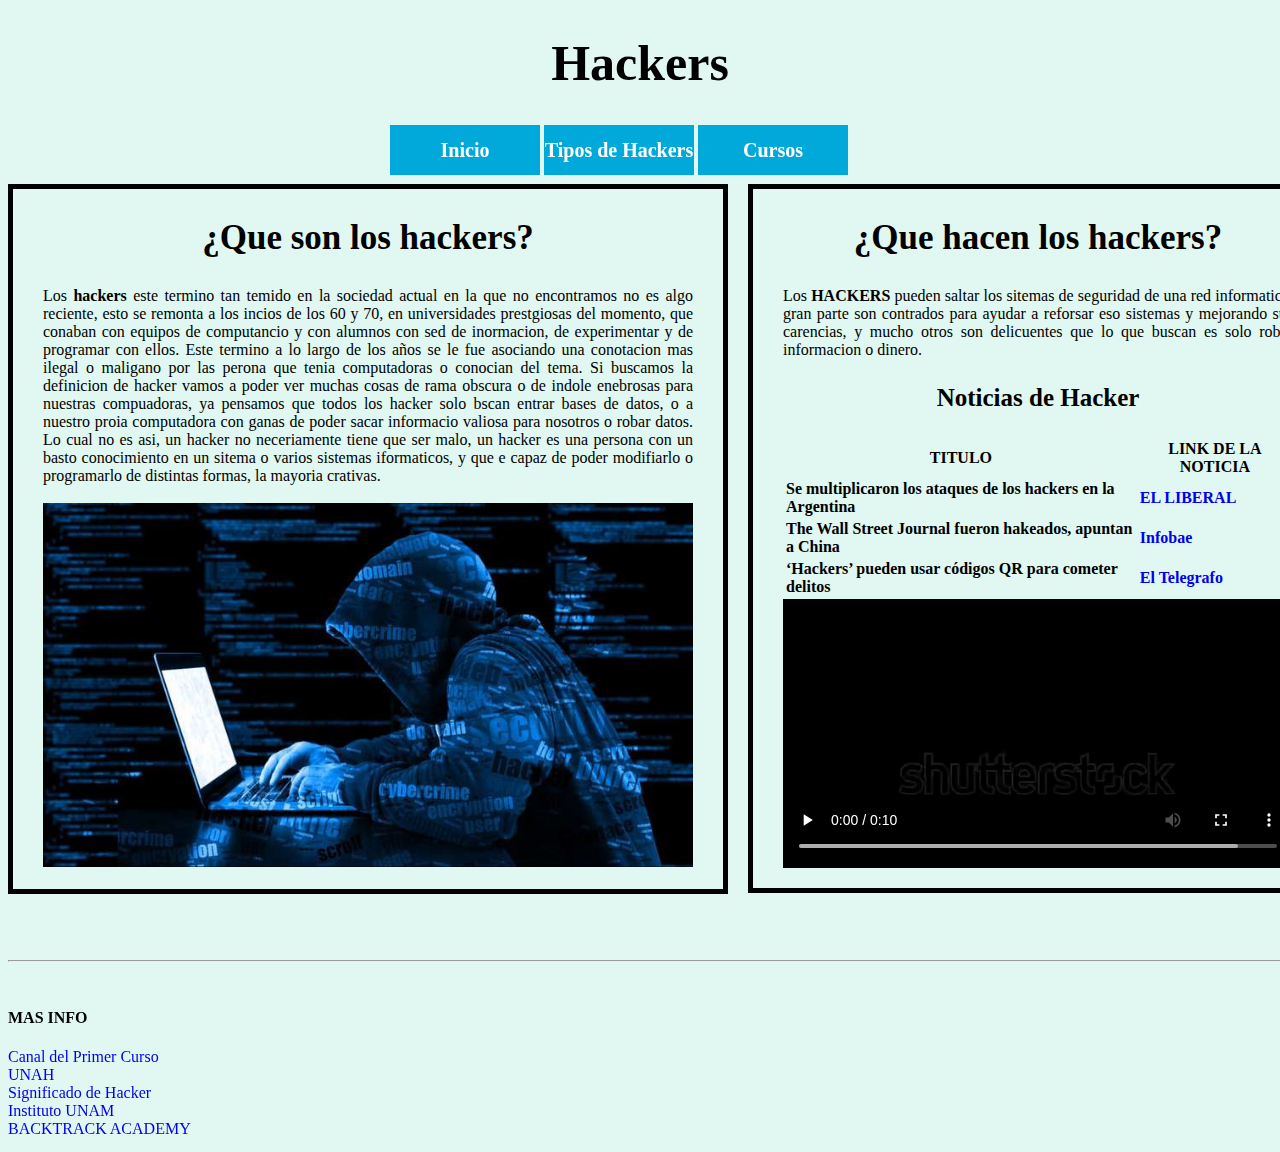
<file: index.html>
<!DOCTYPE html>
<html>
	<head>
		<title>Hackers</title>
		<meta charset="utf-8">
		<link rel="stylesheet" type="text/css" href="estilo2.css">
	</head>
	<body id="cuerpo">
	 	<header id="encabezado">
	 		<h1 >
	 				Hackers
	 		</h1>
	 		<nav id="navegacion" >
	 			<ul class="botonera">
	 				<li><a href="index.html">Inicio</a></li>
	 				<li><a href="segunda pagina1.html">Tipos de Hackers</a></li>
	 				<li><a href="pagina3.html">Cursos</a></li>	 			
	 				
	 			</ul>
	 		</nav>
	 	</header>
	 	<section id="seccion">	
	 		<article id="articulo1">
	 			<h2>
	 			 	¿Que son los hackers?
	 			</h2>
	 			<p>
	 				Los <strong>hackers</strong> este termino tan temido en la sociedad actual en la que no encontramos no es algo reciente, esto se remonta a los incios de los 60 y 70, en universidades prestgiosas del momento, que conaban con equipos de computancio y con alumnos con sed de inormacion, de experimentar y de programar con ellos. Este termino a lo largo de los años se le fue asociando una conotacion mas ilegal o maligano por las perona que tenia computadoras o conocian del tema.
	 				Si buscamos la definicion de hacker vamos a poder ver muchas cosas de rama obscura o de indole enebrosas para nuestras compuadoras, ya pensamos que todos los hacker solo bscan entrar bases de datos, o a nuestro proia computadora con ganas de poder sacar informacio valiosa para nosotros o robar datos. Lo cual no es asi, un hacker no neceriamente tiene que ser malo, un hacker es una persona con un basto conocimiento en un sitema o varios sistemas iformaticos, y que e capaz de poder modifiarlo o programarlo de distintas formas, la mayoria crativas.<br>	
	 				<br><img src="hackers/hacker2.jpg" alt="Hacker"	title="Hacker" class="imghacker">
	 			</article>
	 			<article id="articulo2">
	 			</p>
	 			<h2>
	 				¿Que hacen los hackers?
	 			</h2>
	 			<p>
	 				Los <strong>HACKERS</strong> pueden saltar los sitemas de seguridad de una red informatica, gran parte son contrados para ayudar a reforsar eso sistemas y mejorando sus carencias, y mucho otros son delicuentes que lo que buscan es solo robar informacion o dinero.
	 			</p>
	 			<h3>
	 				Noticias de Hacker
	 			</h3>
	 			<div><table>
            <tr>
                <th><B>TITULO</B></th>
                <th><B>LINK DE LA NOTICIA</B></th>

            </tr>
            <tr>
                <td><B>Se multiplicaron los ataques de los hackers en la Argentina</B></td>
                <td><B><a href="https://www.elliberal.com.ar/noticia/pais/589245/2021-se-multiplicaron-ataques-hackers-argentina" target="blank">EL LIBERAL</a>
 </B></td>

            </tr>
            <tr>
                <td><B>The Wall Street Journal fueron hakeados, apuntan a China</B></td>
                <td><B><a href="https://www.infobae.com/america/eeuu/2022/02/04/the-wall-street-journal-y-otros-medios-de-la-empresa-fueron-hackeados-y-las-investigaciones-apuntan-a-china/.html" target="blank">Infobae</a>
 </B></td>

            </tr>
            <tr>
                <td><B>‘Hackers’ pueden usar códigos QR para cometer delitos</B></td>
                <td><B><a href="https://www.eltelegrafo.com.ec/noticias/actualidad/44/hackers-pueden-usar-codigos-qr-para-cometer-delitos" target="blank">El Telegrafo</a>
 

            </tr>
    </table></div>
    <video src="hackers/letras.mp4" controls="" class="video1"></video>
	 		</article>
	 	</section>
	 	<FOOTER id=pie>
	 		<br>	
	 		<hr>	
	 		<br><h4>MAS INFO</h4>
	 		<a href="https://www.youtube.com/channel/UCigQxkSP6aETxWWVmfRj0ow" target="blank">Canal del Primer Curso</a><br>	
	 		<a href="https://blogs.unah.edu.hn/csirt/tipos-de-hackers/" target="blank">UNAH</a><br>	
	 		<a href="https://www.significados.com/hacker/#:~:text=Qu%C3%A9%20es%20Hacker%3A&text=Los%20hackers%20tambi%C3%A9n%20son%20conocidos%20como%20%E2%80%9Cpiratas%20inform%C3%A1ticos%E2%80%9D.&text=La%20funci%C3%B3n%20de%20un%20hacker,la%20seguridad%20de%20los%20mismos." target="blank">Significado de Hacker</a><br>	
	 		<a href="http://www.ii.unam.mx/es-mx/AlmacenDigital/CapsulasTI/Paginas/hackers.aspx" target="blank">Instituto UNAM</a><br>	
	 		<a href="https://backtrackacademy.com/cursos/gratis" target="blank">BACKTRACK ACADEMY</a>
	 		
	 	</FOOTER>

	 </body> 
</html>
</file>
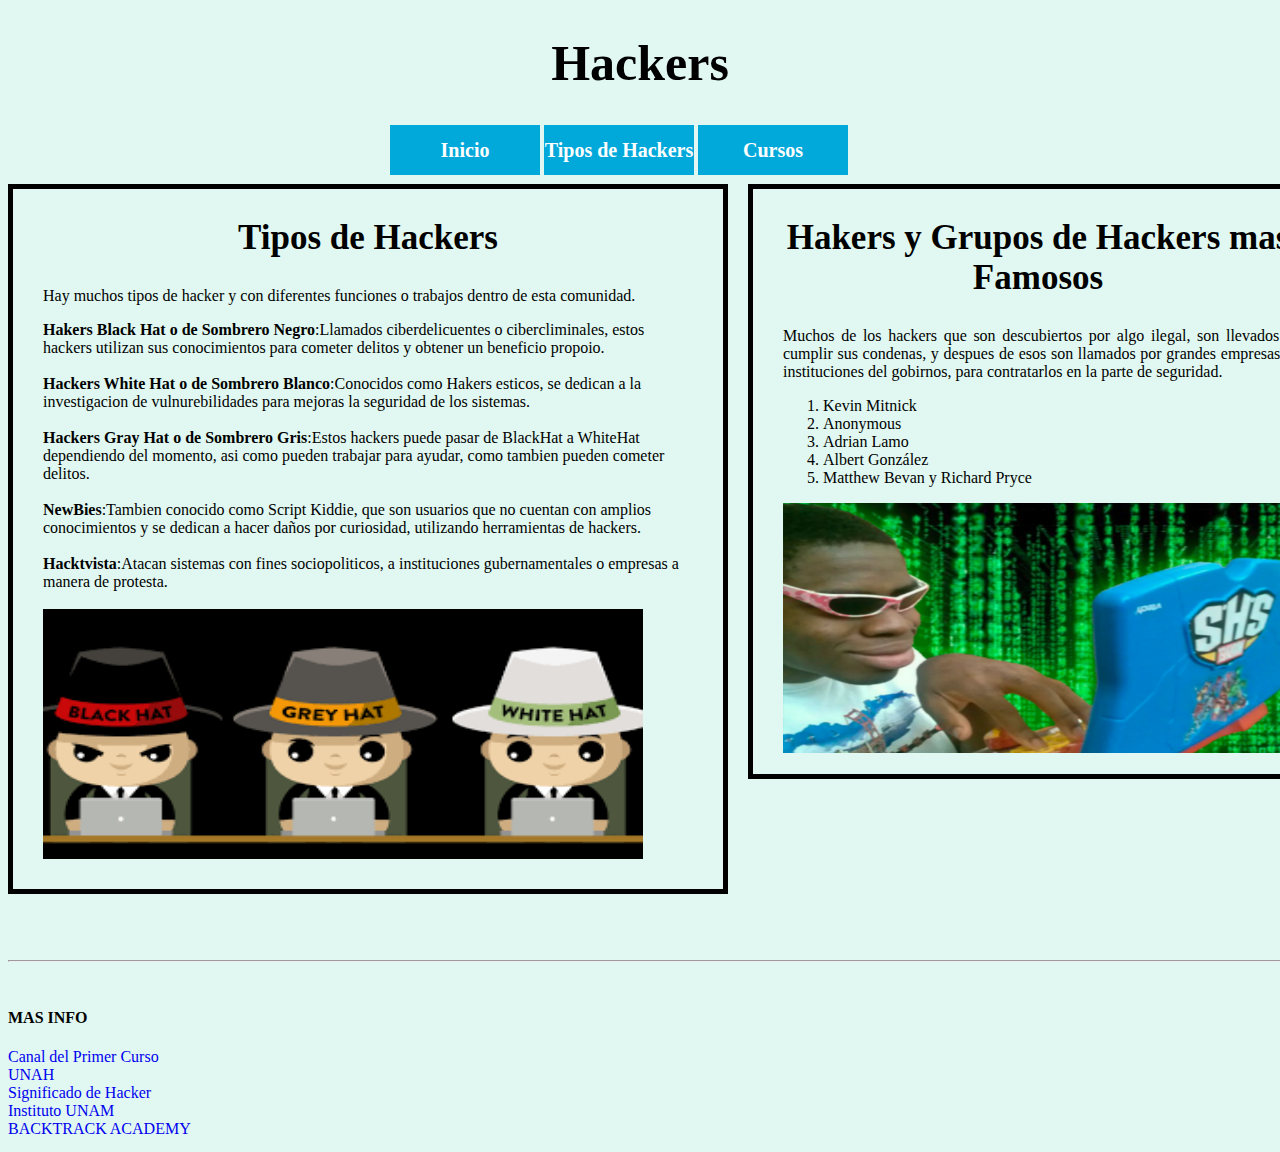
<file: segunda pagina1.html>
<!DOCTYPE html>
<html>
	<head>
		<title>Hackers</title>
		<meta charset="utf-8">
		<link rel="stylesheet" type="text/css" href="estilo2.css">
	</head>
	<body id="cuerpo">
	 	<header id="encabezado">
	 		<h1 >
	 				Hackers
	 		</h1>
	 		<nav id="navegacion" >
	 			<ul class="botonera">
	 				<li><a href="index.html">Inicio</a></li>
	 				<li><a href="segunda pagina1.html">Tipos de Hackers</a></li>
	 				<li><a href="pagina3.html">Cursos</a></li>	 			
	 				
	 			</ul>
	 		</nav>
	 	</header>
	 	<section id="seccion">	
	 		<article id="articulo1">
	 			<h2>
	 				Tipos de Hackers
	 			</h2>
	 			<p>
	 				Hay muchos tipos de hacker y con diferentes funciones o trabajos dentro de esta comunidad.<br>
	 				<ul>	
	 		        <li><strong>Hakers Black Hat o de Sombrero Negro</strong>:Llamados ciberdelicuentes o cibercliminales, estos hackers utilizan sus conocimientos para cometer delitos y obtener un beneficio propoio.</li><br>
	 				<li><strong>Hackers White Hat o de Sombrero Blanco</strong>:Conocidos como Hakers esticos, se dedican a la investigacion de vulnurebilidades para mejoras la seguridad de los sistemas.</li><br>
	 				<li><strong>Hackers Gray Hat o de Sombrero Gris</strong>:Estos hackers puede pasar de BlackHat a WhiteHat dependiendo del momento, asi como pueden trabajar para ayudar, como tambien pueden cometer delitos.</li><br>
	 				<li><strong>NewBies</strong>:Tambien conocido como Script Kiddie, que son usuarios que no cuentan con amplios conocimientos y se dedican a hacer daños por curiosidad, utilizando herramientas de hackers.</li><br>
	 				<li><strong>Hacktvista</strong>:Atacan sistemas con fines sociopoliticos, a instituciones gubernamentales o empresas a manera de protesta.</li>
	 		    </ul>
	 				<br><img src="hackers/sombreros.png" alt="tipos-de-hackers"	title="Hacker" class="img1">
	 			</article>
	 			<article id="articulo2">
	 			</p>
	 			<h2>
	 				Hakers y Grupos de Hackers mas Famosos
	 			</h2>
	 			 <p>
	 		    	Muchos de los hackers que son descubiertos por algo ilegal, son llevados a cumplir sus condenas, y despues de esos son llamados por grandes empresas o instituciones del gobirnos, para contratarlos en la parte de seguridad.
	 		    	<ol>
	 		    	<li>Kevin Mitnick</li>	
	 		    	<li>Anonymous </li>	
	 		    	<li>Adrian Lamo </li>	
	 		    	<li>Albert González</li>	
	 		    	<li>Matthew Bevan y Richard Pryce</li>	
	 		    	</ol>
	 		    </p>
	 		    <img src="hackers/hacker.png" class="img3">
	 		</article>
	 	</section>
	 	<FOOTER id=pie>
	 		<br>	
	 		<hr>	
	 		<br><h4>MAS INFO</h4>
	 		<a href="https://www.youtube.com/channel/UCigQxkSP6aETxWWVmfRj0ow" target="blank">Canal del Primer Curso</a><br>	
	 		<a href="https://blogs.unah.edu.hn/csirt/tipos-de-hackers/" target="blank">UNAH</a><br>	
	 		<a href="https://www.significados.com/hacker/#:~:text=Qu%C3%A9%20es%20Hacker%3A&text=Los%20hackers%20tambi%C3%A9n%20son%20conocidos%20como%20%E2%80%9Cpiratas%20inform%C3%A1ticos%E2%80%9D.&text=La%20funci%C3%B3n%20de%20un%20hacker,la%20seguridad%20de%20los%20mismos." target="blank">Significado de Hacker</a><br>	
	 		<a href="http://www.ii.unam.mx/es-mx/AlmacenDigital/CapsulasTI/Paginas/hackers.aspx" target="blank">Instituto UNAM</a><br>	
	 		<a href="https://backtrackacademy.com/cursos/gratis" target="blank">BACKTRACK ACADEMY</a>
	 		
	 	</FOOTER>

	 </body> 
</html>
</file>
<file: estilo2.css>
#cuerpo{
 background: #E0F8F1;
 

}
ul{
	margin:0;
	padding:0;
	list-style-type: none;
	}
.botonera li{
	display:inline;

}
.botonera li a{
    margin-left: auto;
    margin-right: auto;
	text-align:center;
	display: inline-block;
	width:150px;
	height:50px;
	background-color:#01A9DB;
	margin-bottom:5px;
	color: #FFFFFF;
	text-decoration:none;
	font-size: 20px;
	line-height:50px;
	font-weight:bold;

	}
#navegacion{
 width: 500px;
 height: 50px; 
 margin-left: auto;
 margin-right: auto;

}
#encabezado{

 padding-left: 50px;
 padding-right: 50px;
 margin-left: auto;
 margin-right: auto;
 width: 900px;
 height: 150px; 

 
 }
#seccion{
 
 width: 1320px;
 height: 750px;
 margin-left: auto;
 margin-right: auto;

}
#articulo1 {	
 float: left;
 width: 650px;
 height: 700px;

 padding-left: 30px;
 padding-right:30px;

 border: 5px solid black}
 h1 { 
	font-size: 50px;
	text-align:center; }
 h2{
 	font-size: 35px;
	text-align: center;
	
}
 h3{
 	font-size: 25px;
	text-align: center;
	}
 p{
 	font-size: 16px;
	text-align: justify;
	}


.imghacker{
width: 650px;
}	
#articulo2{
 float: 	right;	

 width: 510px;
 padding-left: 30px;
 padding-right:30px;
 padding-bottom:17px;
 margin-left: 10px;
 border: 5px solid black
}
.video1 {
	width: 510px;

}
#pie {
  width: 1320px;
 height: 200px;
 margin-left: auto;
 margin-right: auto;	
 padding-bottom: 10px

}
a{text-decoration:none;}
.img1{width: 600px;
 height: 250px;}
 .img3{width: 500px;
 height: 250px;}
 #articulo1pag2 {	
 float: left;
 width: 1320px;
 height: 700px;

 padding-left: 30px;
 padding-right:10px;

 border: 5px solid black}
 .video{width: 550px;
 height: 300px;}
</file>
